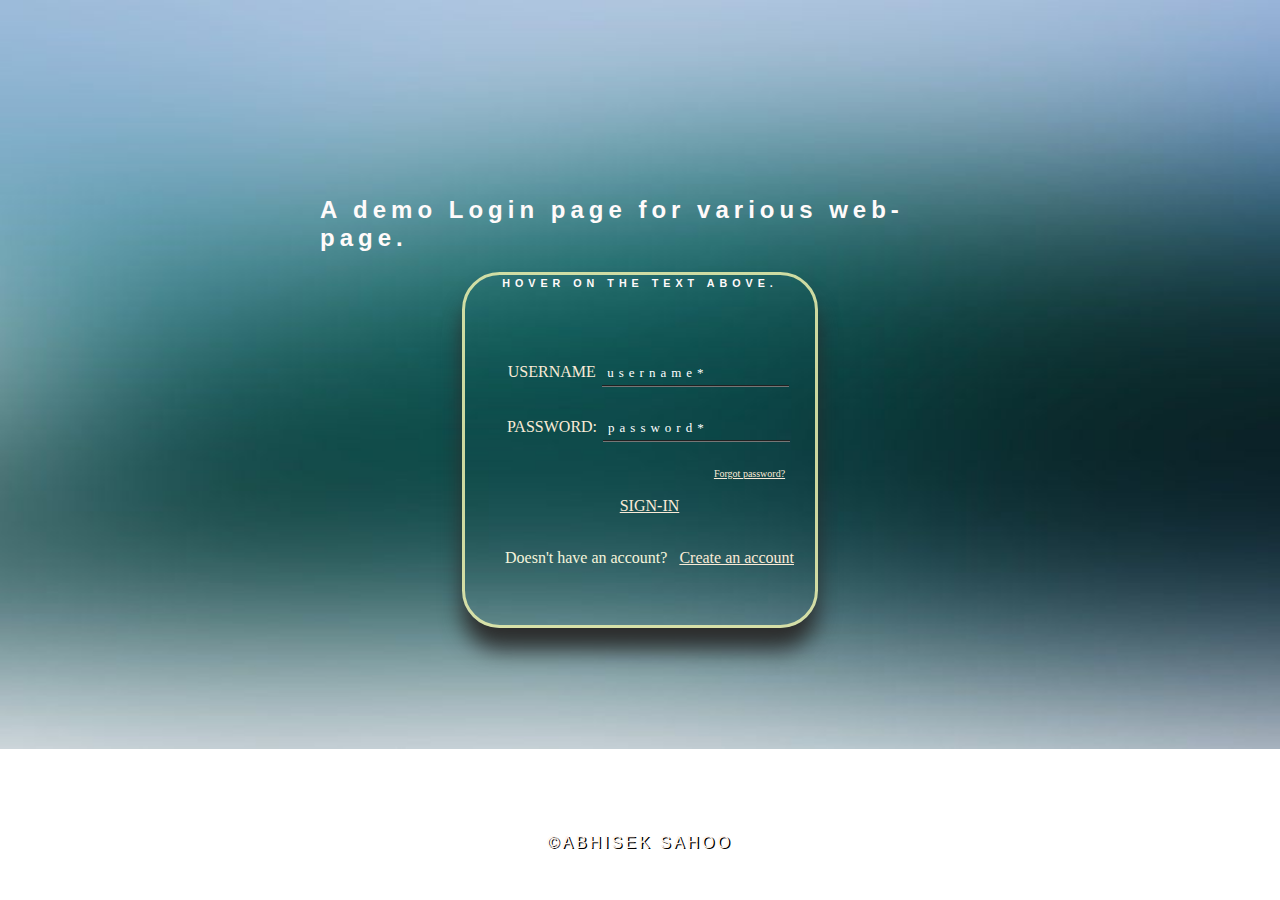
<file: index.html>
<!DOCTYPE html>
<html lang="en">

<head>
    <meta charset="UTF-8">
    <meta http-equiv="X-UA-Compatible" content="IE=edge">
    <meta name="viewport" content="width=device-width, initial-scale=1.0">
    <title>LOGIN PAGE.</title>
    <link rel="stylesheet" href="style.css">
    <link rel="icon" href="login.png">
    <link rel="preconnect" href="https://fonts.googleapis.com">
    <link rel="preconnect" href="https://fonts.gstatic.com" crossorigin>


</head>

<body>
    <img src="Nature Blurred Backgrounds.jpeg">
    <h2>A demo Login page for various web-page.</h2>
    <h6>HOVER ON THE TEXT ABOVE.</h6>
    <div class="middle-container">
        <div class="trans">
            <form method="post" class="login" id="LOGIN-PG">
                <div class="LOGIN_ID">
                    <label>USERNAME</label>
                    <input type="text" id="Login" name="" minlength="2" maxlength="10" class="Name"
                        placeholder="username*">
                </div>
                <br>
                <div class="userbox">
                    <label>PASSWORD:</label>
                    <input type="password" id="password" for="LOGIN-PG" minlength="8" maxlength="10"
                        placeholder="password*">
                </div>
                <p class="f"> <a href="forgot.html">Forgot password?</a></p>
                <div class="butt-n">
                    <a href="#"><span></span>SIGN-IN</a>
                </div>
                <br>
                <p class="dha">Doesn't have an account? &nbsp;&nbsp;<span class="create_acc"><a class="link"
                            href="create.html">Create
                            an account</a></span>
                </p>

            </form>
        </div>
    </div>
    <div class="bottom-container">
        <a class="l-i"
            href="https://www.linkedin.com/in/abhisek-sahoo401/">LINKED-IN</a>&nbsp;&nbsp;&nbsp;&nbsp;&nbsp;&nbsp;<a
            class="gh" href="https://github.com/Abhisek221">GITHUB</a>
        <P class="me">&copy;ABHISEK SAHOO</P>
    </div>
</body>

</html>
</file>
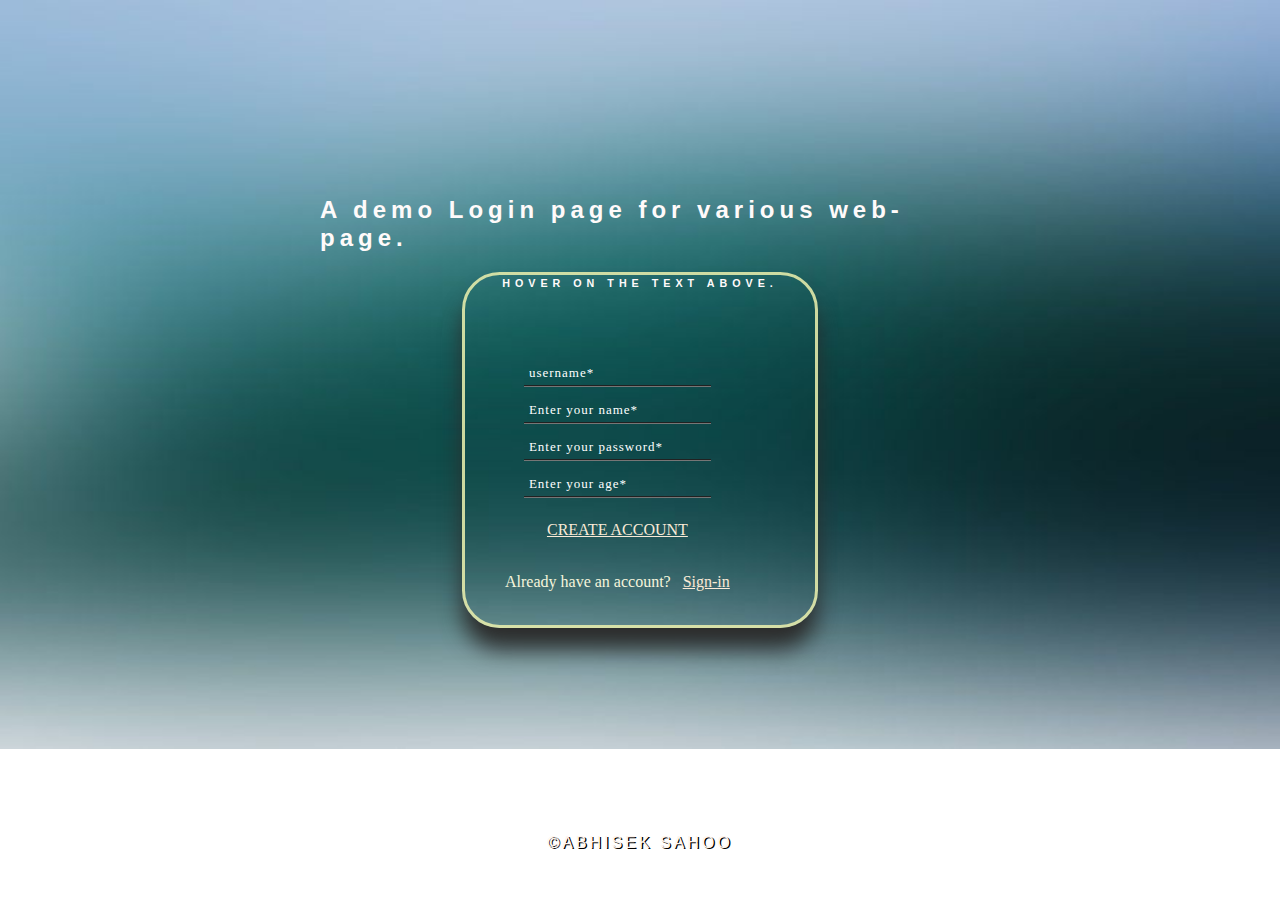
<file: create.html>
<!DOCTYPE html>
<html lang="en">

<head>
    <meta charset="UTF-8">
    <meta http-equiv="X-UA-Compatible" content="IE=edge">
    <meta name="viewport" content="width=device-width, initial-scale=1.0">
    <title>LOGIN PAGE</title>
    <link rel="stylesheet" href="style.css">
    <link rel="icon" href="login.png">
    <link rel="preconnect" href="https://fonts.googleapis.com">
    <link rel="preconnect" href="https://fonts.gstatic.com" crossorigin>
    <style>
        input::placeholder {
            letter-spacing: 1px;
        }
    </style>
</head>

<body>
    <img src="Nature Blurred Backgrounds.jpeg">
    <h2>A demo Login page for various web-page.</h2>
    <h6>HOVER ON THE TEXT ABOVE.</h6>
    <div class="middle-container">
        <div class="trans">
            <form method="post" class="login" id="LOGIN-PG">
                <div class="LOGIN_ID">
                    <!-- <label for="email">EMAIL:</label> -->
                    <input type="email" id="email" name="email" minlength="2" maxlength="10" class="Name"
                        placeholder="username*">
                </div>
                <div class="userbox">
                    <!-- <label for="name">NAME:</label> -->
                    <input type="text" id="name" for="name" minlength="8" maxlength="10" placeholder="Enter your name*">
                </div>
                <div class="userbox">
                    <!-- <label for="pwd">PASSWORD:</label> -->
                    <input type="password" id="pwd" for="pwd" minlength="8" maxlength="10"
                        placeholder="Enter your password*">
                </div>
                <div class="userbox">
                    <!-- <label for="name">NAME:</label> -->
                    <input type="text" id="age" for="age" minlength="8" maxlength="10" placeholder="Enter your age*">
                </div>

                <div class="butt-n">
                    <BR><a href="created.html"><span></span>CREATE ACCOUNT</a>
                </div>
                <br>
                <p class="dha">Already have an account? &nbsp;&nbsp;<span class="create_acc"><a class="link"
                            href="index.html">Sign-in</a></span>
                </p>

            </form>
        </div>
    </div>
    <div class="bottom-container">
        <a class="l-i"
            href="https://www.linkedin.com/in/abhisek-sahoo401/">LINKED-IN</a>&nbsp;&nbsp;&nbsp;&nbsp;&nbsp;&nbsp;<a
            class="gh" href="https://github.com/Abhisek221">GITHUB</a>
        <P class="me">&copy;ABHISEK SAHOO</P>
    </div>
</body>

</html>
</file>
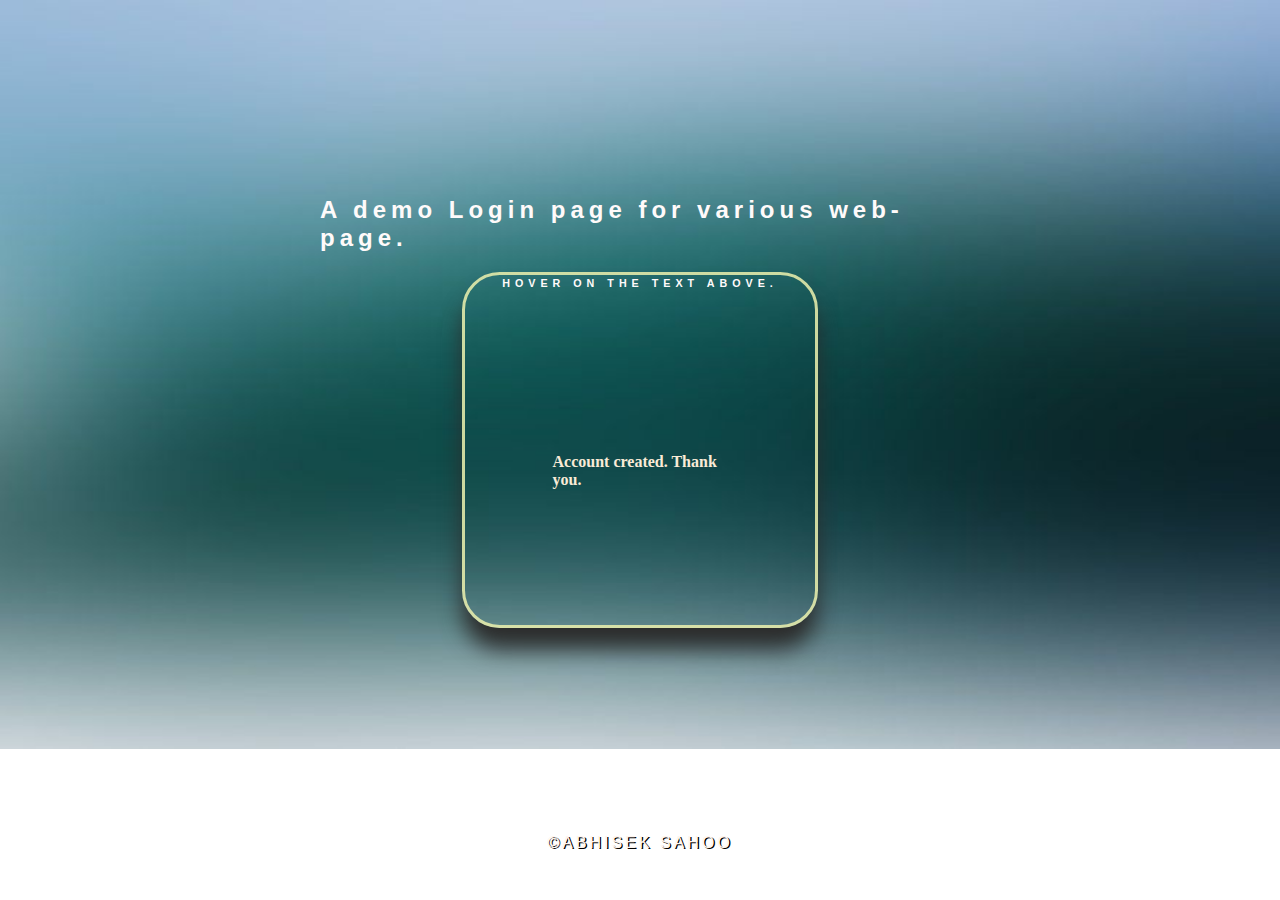
<file: created.html>
<!DOCTYPE html>
<html lang="en">

<head>
    <meta charset="UTF-8">
    <meta http-equiv="X-UA-Compatible" content="IE=edge">
    <meta name="viewport" content="width=device-width, initial-scale=1.0">
    <title>LOGIN PAGE</title>
    <link rel="stylesheet" href="style.css">
    <link rel="icon" href="login.png">
    <link rel="preconnect" href="https://fonts.googleapis.com">
    <link rel="preconnect" href="https://fonts.gstatic.com" crossorigin>
    <style>
        input::placeholder {
            letter-spacing: 1px;
        }

        h4 {
            color: antiquewhite;
            position: absolute;
            left: 50%;
            top: 50%;
            transform: translate(-50%, -50%);
        }
    </style>
</head>

<body>
    <img src="Nature Blurred Backgrounds.jpeg">
    <h2>A demo Login page for various web-page.</h2>
    <h6>HOVER ON THE TEXT ABOVE.</h6>
    <div class="middle-container">
        <div class="trans">
            <h4>Account created. Thank you.</h4>
        </div>
    </div>
    <div class="bottom-container">
        <a class="l-i"
            href="https://www.linkedin.com/in/abhisek-sahoo401/">LINKED-IN</a>&nbsp;&nbsp;&nbsp;&nbsp;&nbsp;&nbsp;<a
            class="gh" href="https://github.com/Abhisek221">GITHUB</a>
        <P class="me">&copy;ABHISEK SAHOO</P>
    </div>
</body>

</html>
</file>
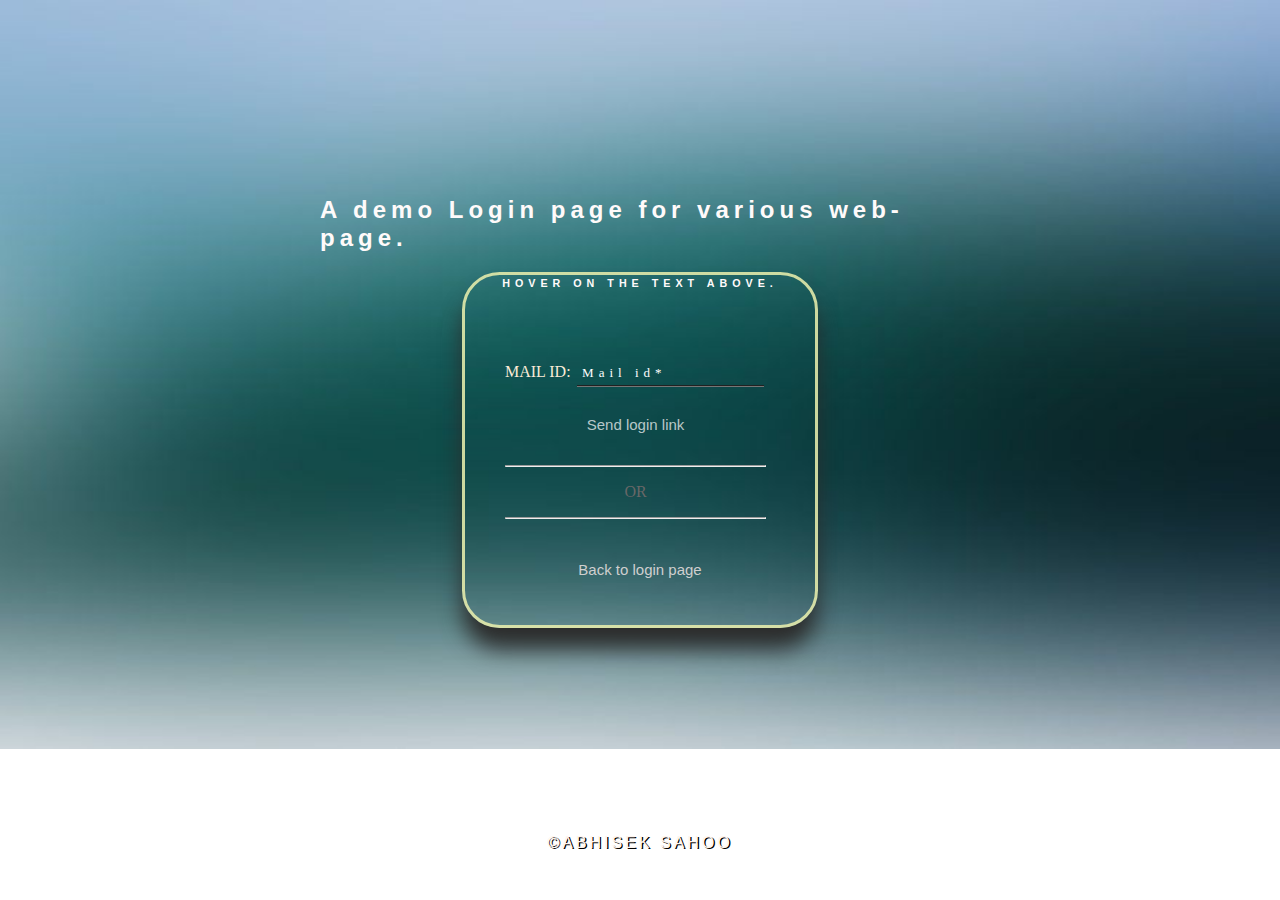
<file: forgot.html>
<!DOCTYPE html>
<html lang="en">

<head>
    <meta charset="UTF-8">
    <meta http-equiv="X-UA-Compatible" content="IE=edge">
    <meta name="viewport" content="width=device-width, initial-scale=1.0">
    <title>LOGIN PAGE</title>
    <link rel="stylesheet" href="style.css">
    <link rel="icon" href="login.png">
    <link rel="preconnect" href="https://fonts.googleapis.com">
    <link rel="preconnect" href="https://fonts.gstatic.com" crossorigin>
    <style>
        .inp input label {
            position: absolute;
            top: 20%;
            left: 30%;
        }

        .button2 {
            position: absolute;
            top: 80%;
        }

        /* input::placeholder {
            /* letter-spacing: 1px; */
        /* word-spacing: normal; */
        /* } */

        /* .inp {} */

        /* */
    </style>
</head>

<body>
    <img src="Nature Blurred Backgrounds.jpeg">
    <h2>A demo Login page for various web-page.</h2>
    <h6>HOVER ON THE TEXT ABOVE.</h6>
    <div class="middle-container">
        <div class="trans">
            <form action="mailto:abhiseksahoo401@gmail.com" class="login" id="LOGIN-PG">
                <div class="LOGIN_ID">
                    <label>MAIL ID:</label>
                    <input type="email" id="Login" placeholder="Mail id*">
                </div><br>
                <button class="button button1">Send login link</button>
                <br><br>
                <hr class="hr">
                <p align="center" style="color: rgb(104, 103, 103)">OR</p>
                <hr class="hr2">

            </form>
            <a href="index.html">
                <button class="button button2">Back to login page</button>
            </a>
        </div>
    </div>
    <div class="bottom-container">
        <a class="l-i"
            href="https://www.linkedin.com/in/abhisek-sahoo401/">LINKED-IN</a>&nbsp;&nbsp;&nbsp;&nbsp;&nbsp;&nbsp;<a
            class="gh" href="https://github.com/Abhisek221">GITHUB</a>
        <P class="me">&copy;ABHISEK SAHOO</P>
    </div>
</body>

</html>
</file>
<file: style.css>
body {
  margin: 0 0 0 0;
  margin-bottom: 0;
}
h2 {
  position: absolute;
  bottom: 600px;
  left: 50%;
  transform: translate(-50%, -50%);
  letter-spacing: 5px;
  font-family: "Dancing Script", "Merriweather", "Montserrat", sans-serif;
  color: snow;
}
h6 {
  position: absolute;
  bottom: 580px;
  left: 50%;
  transform: translate(-50%, -50%);
  letter-spacing: 5px;
  font-family: "Dancing Script", "Merriweather", "Montserrat", sans-serif;
  color: snow;
}
h2:hover {
  color: thistle;
  text-shadow: 2px 1px teal;
}
.middle-container {
  /* background-color: rgb(147, 147, 147); */
  /* filter: blur(1px); */
  background-position: bottom;
  height: 350px;
  width: 350px;
  position: absolute;
  left: 50%;
  top: 50%;
  transform: translate(-50%, -50%);
  border-radius: 10mm;
  border-style: solid;
  border-color: rgba(235, 240, 174, 0.858);
  box-shadow: 0 22px 22px -1px rgb(44, 44, 44);
}
.bottom-container {
  position: absolute;
  bottom: 50px;
  border: black;
  border-radius: 2px;
  width: 100%;
  height: 50px;
  /* background-color: rgb(146, 169, 241); */
  text-align: center;
}
.me {
  letter-spacing: 3px;
  font-family: Verdana, Geneva, Tahoma, sans-serif;
}

label {
  font-family: Georgia, "Times New Roman", Times, serif;
  color: antiquewhite;
}
::placeholder {
  font-family: Verdana, Geneva, Tahoma, sans-serifs;
  color: #ffffff;
  /* font-family: Arial, Helvetica, sans-serif; */
  text-decoration-color: antiquewhite;
  font-size: 13px;
}
/* IT WILL CREATE THE PLACEHOLDER BLANK AFTER HOVER. */
input:hover::placeholder {
  font-size: 0em;
}
input::placeholder {
  letter-spacing: 5px;
}

input {
  text-shadow: wheat;
  text-shadow: transparent;
  padding: 5px;
  background: transparent;
  margin: 5px 2px;
  outline: none;
  border-top-style: hidden;
  border-right-style: hidden;
  border-left-style: hidden;
  border-bottom-style: groove;
  background-color: #ffffff;
  background: none;
  animation: shake 0.14s 3;
}
@keyframes shake {
  0%,
  100% {
    translate: 0;
  }
  25% {
    translate: 8px 0;
  }
  75% {
    translate: -8px 0;
  }
}
input ::target-text {
  color: #ffffff;
}
input:valid {
  animation: alternate-reverse;
}
/* input:focus, */
input:active {
  border-color: transparent;
  border-bottom: 2px solid #ffffff;
}
input:hover {
  border-radius: 2px;
  border-color: rgba(235, 240, 174, 0.858);
}
.login {
  text-align: center;
  position: absolute;
  top: 80px;
  left: 40px;
}
.LOGIN_ID {
  font-family: "Gill Sans", "Gill Sans MT", Calibri, "Trebuchet MS", sans-serif;
  text-size: 20px;
  text-decoration: antiquewhite;
}
.dha {
  display: flex;
  justify-content: flex-start;
  color: beige;
}
.login {
  /* text-decoration: antiquewhite; */
}
.link {
  color: antiquewhite;
}
.link:hover {
  color: aquamarine;
}
.create_acc {
}
input {
  color: white;
}
.create_acc:hover {
  /* border: 3px; */
  /* text-decoration-color: aquamarine; */
  border-radius: 2px;
  /* border-bottom: solid rgba(236, 185, 185, 0.749); */
  text-shadow: 1px 1px rgba(54, 54, 54, 0.984);
}
img {
  width: 100%;
  height: 749px;
}

.l-i {
  color: #ffffff;
}
.l-i:hover {
  color: wheat;
  text-shadow: 1px 1px teal;
}
.gh {
  color: #ffffff;
}
.gh:hover {
  color: wheat;
  text-shadow: 1px 1px teal;
}
.me {
  color: seashell;

  text-shadow: 1.4px 1.2px black;
}
.me:hover {
  color: wheat;
  transform-origin: left;
  scale: 1;
  text-shadow: 1px 1px teal;
}
.butt-n a {
  color: antiquewhite;
}
.butt-n a:hover {
  background: turquoise;
  color: black;
  border-radius: 5px;
  box-shadow: 0 0 5px #5cdb95, 0 0 25px #5cdb95, 0 0 50px #5cdb95,
    0 0 100px #5cdb95;
}
.butt-n a span {
  position: absolute;
  display: block;
}

.f a {
  color: antiquewhite;
  padding-left: 200px;
  font-size: 10px;
}
.f a:hover {
  color: aqua;
}
.middle {
  border: white;
  padding: 20px;
  border-radius: 10px;
  border-style: solid;
  position: absolute;
  left: 50%;
  top: 30%;
  width: 300px;
  height: auto;
  box-shadow: 0px 2px 10px -2px rgb(104, 103, 103);
}
.button {
  border-radius: 4px;
  color: white;
  padding: 6px 32px;
  text-align: center;
  display: inline-block;
  font-size: 20px;
  transition-duration: 0.8s;
  cursor: pointer;
  width: 100%;
}
.button1 {
  font-size: 15px;
  background-color: transparent;
  color: rgba(255, 255, 255, 0.71);
  border: none;
}
.button1:hover {
  background-color: #7ae0e7;
  color: black;
  width: 90%;
}
.button2 {
  border: none;
  background-color: transparent;
  color: rgb(207, 207, 207);
  font-size: 15px;
}

.button2:hover {
  background-color: rgba(141, 239, 246, 0.804);
  color: black;
  width: 80%;
}
</file>
